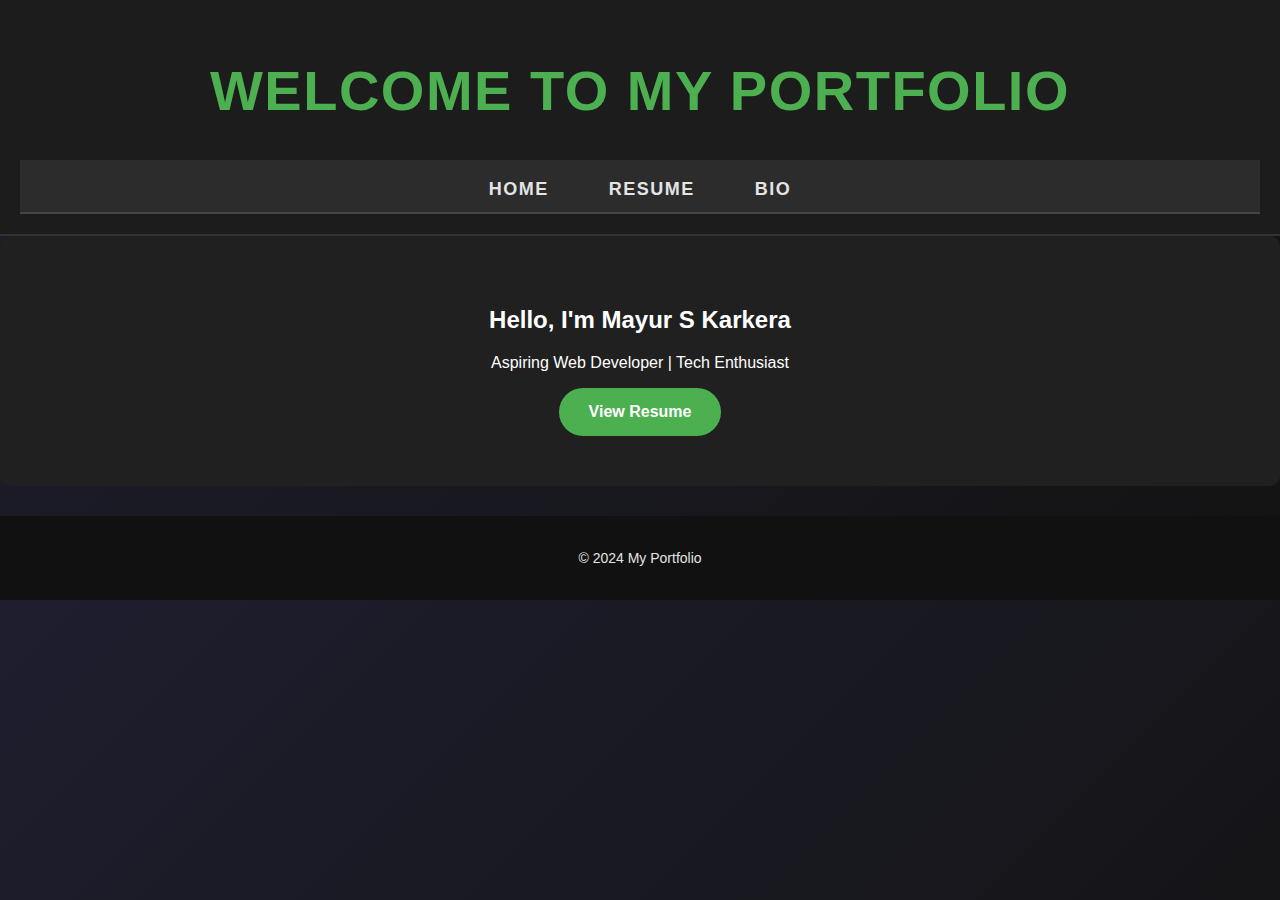
<file: project1/index.html>
<!DOCTYPE html>
<html lang="en">
<head>
    <meta charset="UTF-8">
    <meta name="viewport" content="width=device-width, initial-scale=1.0">
    <title>Home - My Portfolio</title>
    <link rel="stylesheet" href="styles/style.css">
</head>
<body>
    <header class="header">
        <h1>Welcome to My Portfolio</h1>
        <nav class="navbar">
            <ul>
                <li><a href="index.html">Home</a></li>
                <li><a href="resume.html">Resume</a></li>
                <li><a href="bio.html">Bio</a></li>
            </ul>
        </nav>
    </header>
    <main>
        <section class="hero">
            <h2>Hello, I'm Mayur S Karkera</h2>
            <p>Aspiring Web Developer | Tech Enthusiast</p>
            <a href="resume.html" class="button">View Resume</a>
        </section>
    </main>
    <footer class="footer">
        <p>&copy; 2024 My Portfolio</p>
    </footer>
</body>
</html>
</file>
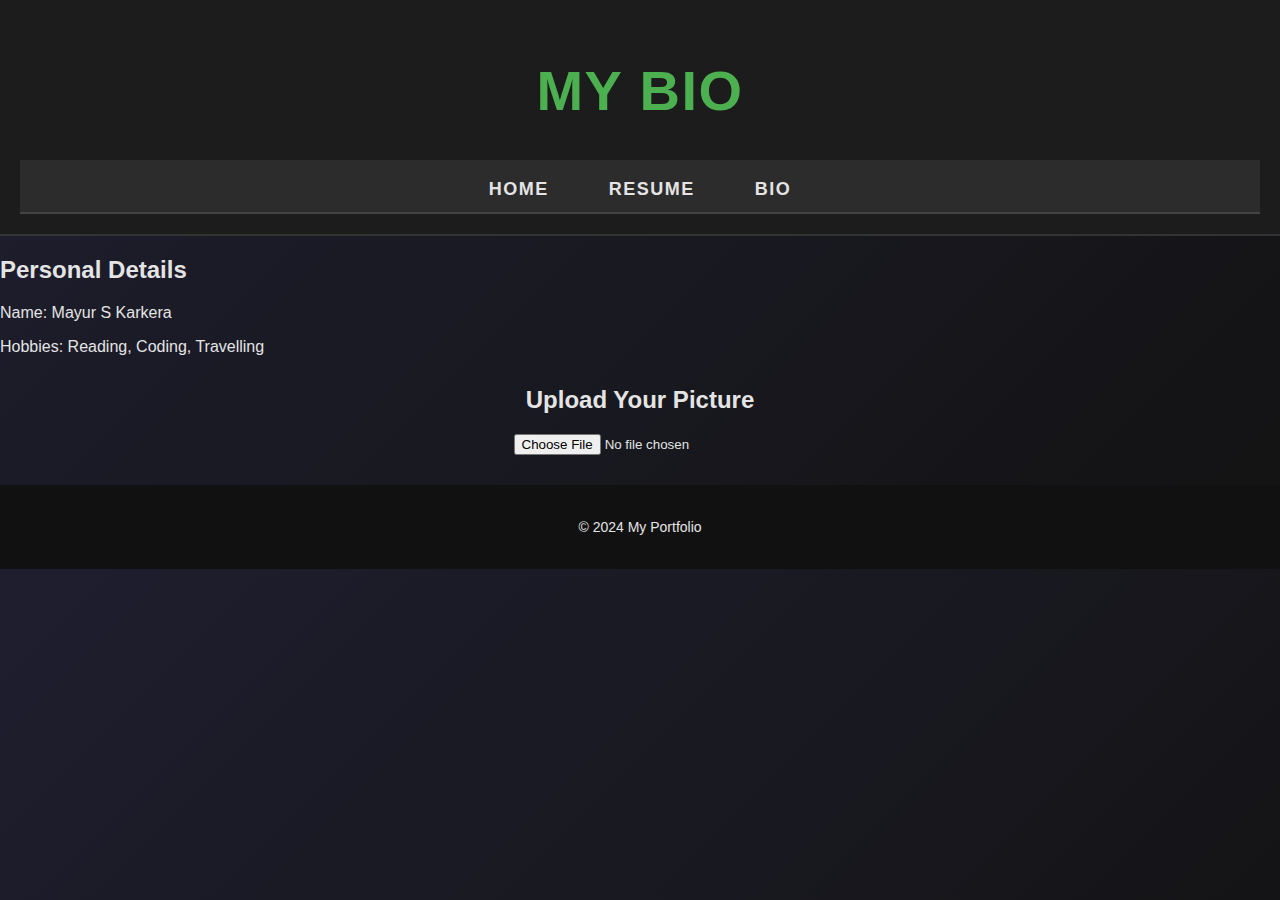
<file: project1/bio.html>
<!DOCTYPE html>
<html lang="en">
<head>
    <meta charset="UTF-8">
    <meta name="viewport" content="width=device-width, initial-scale=1.0">
    <title>Bio</title>
    <link rel="stylesheet" href="styles/style.css">
    <script src="scripts/script.js" defer></script>
</head>
<body>
    <header class="header">
        <h1>My Bio</h1>
        <nav class="navbar">
            <ul>
                <li><a href="index.html">Home</a></li>
                <li><a href="resume.html">Resume</a></li>
                <li><a href="bio.html">Bio</a></li>
            </ul>
        </nav>
    </header>
    <main>
        <section>
            <h2>Personal Details</h2>
            <p>Name: Mayur S Karkera</p>
            <p>Hobbies: Reading, Coding, Travelling</p>
        </section>
        <section class="upload-section">
            <h2>Upload Your Picture</h2>
            <input type="file" id="upload" accept="image/*">
            <div id="preview"></div>
        </section>
    </main>
    <footer class="footer">
        <p>&copy; 2024 My Portfolio</p>
    </footer>
</body>
</html>
</file>
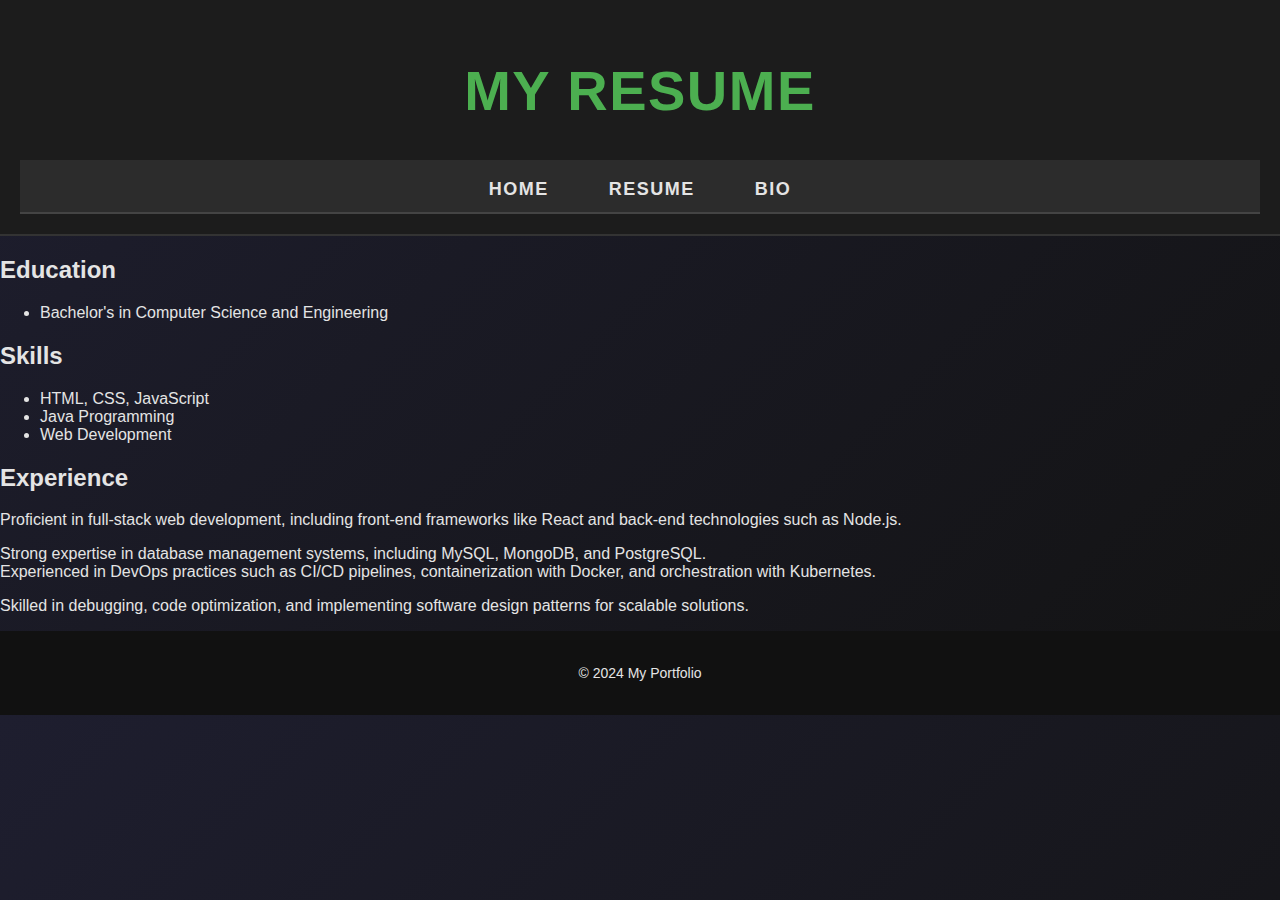
<file: project1/resume.html>
<!DOCTYPE html>
<html lang="en">
<head>
    <meta charset="UTF-8">
    <meta name="viewport" content="width=device-width, initial-scale=1.0">
    <title>Resume</title>
    <link rel="stylesheet" href="styles/style.css">
</head>
<body>
    <header class="header">
        <h1>My Resume</h1>
        <nav class="navbar">
            <ul>
                <li><a href="index.html">Home</a></li>
                <li><a href="resume.html">Resume</a></li>
                <li><a href="bio.html">Bio</a></li>
            </ul>
        </nav>
    </header>
    <main>
        <section>
            <h2>Education</h2>
            <ul>
                <li>Bachelor's in Computer Science and Engineering</li>
            </ul>
        </section>
        <section>
            <h2>Skills</h2>
            <ul>
                <li>HTML, CSS, JavaScript</li>
                <li>Java Programming</li>
                <li>Web Development</li>
            </ul>
        </section>
        <section>
            <h2>Experience</h2>
            <p>Proficient in full-stack web development, including front-end frameworks like React and back-end technologies such as Node.js.</p>
                Strong expertise in database management systems, including MySQL, MongoDB, and PostgreSQL.</section>
                Experienced in DevOps practices such as CI/CD pipelines, containerization with Docker, and orchestration with Kubernetes.</p>
                Skilled in debugging, code optimization, and implementing software design patterns for scalable solutions.</p>
        </section>
    </main>
    <footer class="footer">
        <p>&copy; 2024 My Portfolio</p>
    </footer>
</body>
</html>
</file>
<file: project1/styles/style.css>
/* General Reset */
body {
    font-family: 'Poppins', sans-serif;
    margin: 0;
    padding: 0;
    background: linear-gradient(135deg, #1e1e2f, #131313); /* Modern dark gradient */
    color: #e4e4e4; /* Light gray text */
}

/* Side Panel */
.side-panel {
    position: fixed;
    left: 0;
    top: 0;
    width: 60px;
    height: 100%;
    background: #252525;
    display: flex;
    flex-direction: column;
    align-items: center;
    padding: 20px 0;
    box-shadow: 2px 0 5px rgba(0, 0, 0, 0.8);
}

.side-panel .icon {
    margin: 20px 0;
    font-size: 24px;
    color: #bbb;
    transition: color 0.3s, transform 0.2s;
}

.side-panel .icon:hover {
    color: #4caf50; /* Changed to a green hover effect */
    transform: scale(1.2);
}

/* Header Section */
.header {
    background: #1c1c1c; /* Darker header */
    padding: 20px;
    text-align: center;
    font-size: 28px;
    font-weight: bold;
    letter-spacing: 1.5px;
    text-transform: uppercase;
    color: #4caf50; /* Changed to green text */
    border-bottom: 2px solid #333;
}

/* Navbar Styling */
.navbar {
    margin: 0;
    padding: 10px 0;
    text-align: center;
    background: #2c2c2c; /* Subtle navbar background */
    border-bottom: 2px solid #444;
}

.navbar ul {
    list-style: none;
    display: flex;
    justify-content: center;
    padding: 0;
    margin: 0;
}

.navbar ul li {
    margin: 0 15px;
}

.navbar ul li a {
    text-decoration: none;
    color: #e4e4e4;
    font-weight: bold;
    font-size: 18px;
    padding: 8px 15px;
    border-radius: 4px;
    transition: background 0.3s, color 0.3s;
}

.navbar ul li a:hover {
    background: #4caf50; /* Changed to green */
    color: #131313;
}

/* Hero Section */
/* Hero Section */
.hero {
    text-align: center;
    padding: 50px 20px;
    background: #202020;
    margin-bottom: 30px;
    color: #fff;
    border-radius: 10px;
}

.hero h1 {
    font-size: 48px; /* Increased font size */
    font-weight: 700; /* Bold weight */
    margin-bottom: 20px;
    text-transform: uppercase; /* Uppercase text */
    letter-spacing: 2px; /* Increased letter spacing */
    text-shadow: 2px 2px 4px rgba(0, 0, 0, 0.5); /* Added text shadow */
    font-family: 'Arial', sans-serif; /* Changed font family */
}
.hero .button {
    display: inline-block;
    padding: 15px 30px;
    background: #4caf50; /* Changed to green */
    color: #fff; /* Changed text color to white for contrast */
    text-decoration: none;
    font-weight: bold;
    font-size: 16px;
    border-radius: 25px;
    transition: background 0.3s, transform 0.2s;
}

.hero .button:hover {
    background: #388e3c; /* Darker green on hover */
    transform: translateY(-5px);
}

/* Resume Section */
.resume {
    padding: 20px;
    margin: 20px;
    background: #1e1e2f; /* Darker background for resume */
    border-radius: 15px;
    box-shadow: 0 6px 15px rgba(0, 0, 0, 0.8);
    color: #e4e4e4;
}

.resume h1 {
    font-size: 28px;
    color: #4caf50; /* Changed to green */
    border-bottom: 2px solid #444;
    padding-bottom: 5px;
    margin-bottom: 15px;
}

.resume p {
    font-size: 16px;
    line-height: 1.8;
}

/* Skills Section */
.skills {
    margin-top: 30px;
}

.skill {
    margin-bottom: 15px;
}

.skill span {
    font-size: 16px;
    font-weight: bold;
    color: #e4e4e4;
    margin-bottom: 5px;
    display: block;
}

.progress-bar {
    background: #333;
    height: 10px;
    border-radius: 5px;
    overflow: hidden;
}

.progress {
    background: #4caf50; /* Changed to green */
    height: 10px;
    border-radius: 5px;
}

/* Footer Section */
.footer {
    background: #111;
    text-align: center;
    padding: 20px;
    font-size: 14px;
    color: #e4e4e4;
}

/* Upload Section */
.upload-section {
    margin: 30px 20px;
    text-align: center;
}

#preview img {
    max-width: 250px;
    margin-top: 10px;
    border-radius: 20px;
    border: 5px solid #444;
    box-shadow: 0 6px 15px rgba(0, 0, 0, 0.8);
}

/* Animations */
@keyframes slide-in {
    from {
        opacity: 0;
        transform: translateX(-20px);
    }
    to {
        opacity: 1;
        transform: translateX(0);
    }
}

.side-panel {
    animation: slide-in 0.6s ease-out;
}
</file>
